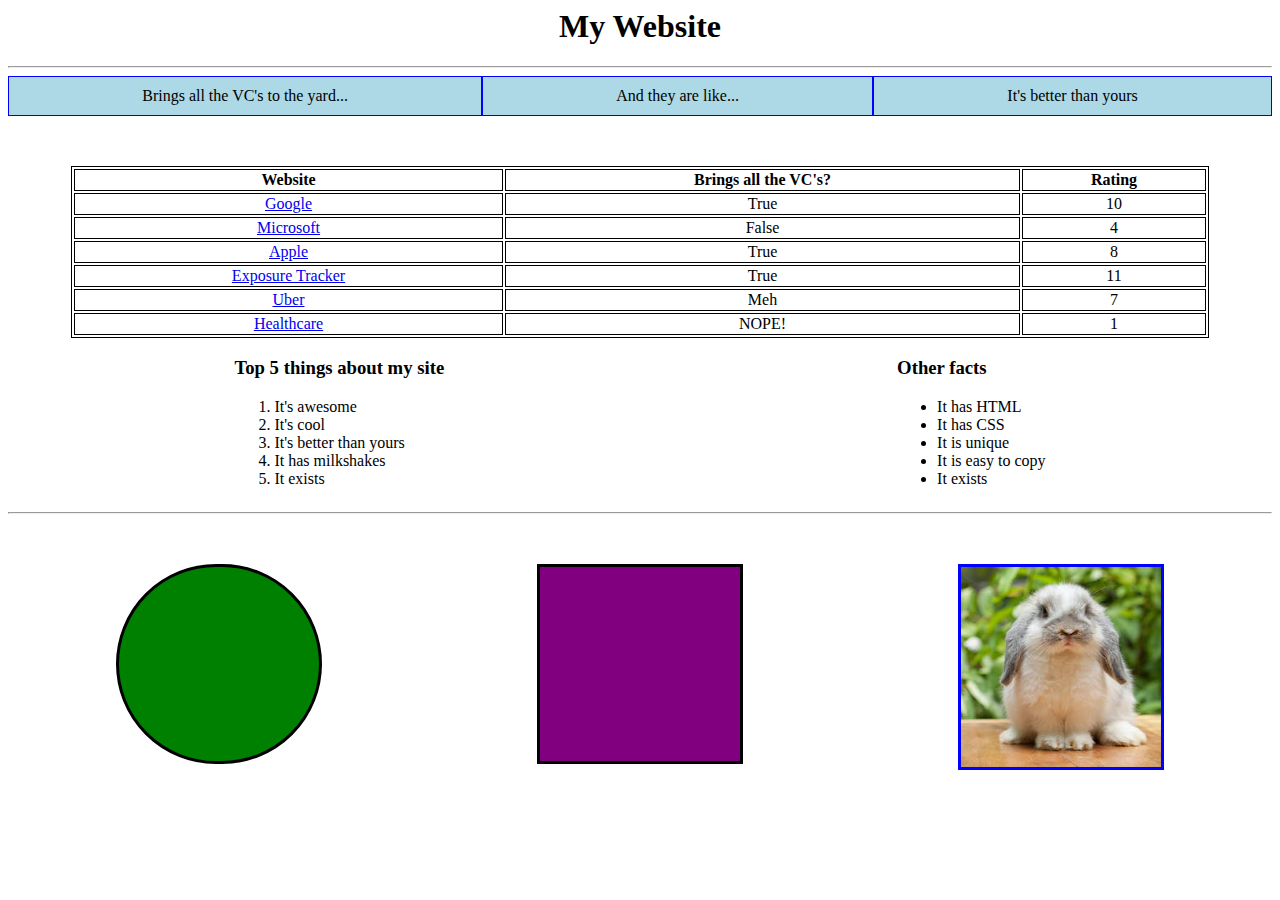
<file: Website1/index.html>
<html>
  <head>
      <meta charset="utf-8">
      <meta name="viewport" content="width=device-width, initial-scale=1.0">
      <title>My Website</title>
      <link rel="stylesheet" type="text/css" href="resources/style.css">
  </head>
  <body>
    <h1>My Website</h1>
    <hr />
    <div class="yard">
      <div class="top"><span>Brings all the VC's to the yard...</span></div>
      <div class="top"><span>And they are like...</span></div>
      <div class="top"><span>It's better than yours</span></div>
    </div>
  
    <table>
      <tr>
          <th>Website</th>
          <th>Brings all the VC's?</th>
          <th>Rating</th>
      </tr>
      <tr>
          <td><a href="https://www.google.com/">Google</a></td>
          <td>True</td>
          <td>10</td>
      </tr>
      <tr>
          <td><a href="https://www.microsoft.com/">Microsoft</a></td>
          <td>False</td>
          <td>4</td>
      </tr>
      <tr>
          <td><a href="https://www.apple.com/">Apple</a></td>
          <td>True</td>
          <td>8</td>
      </tr>
      <tr>
          <td><a href="https://www.vaultexposuretracker.com/">Exposure Tracker</a></td>
          <td>True</td>
          <td>11</td>
      </tr>
      <tr>
          <td><a href="https://www.uber.com/">Uber</a></td>
          <td>Meh</td>
          <td>7</td>
      </tr>
      <tr>
          <td><a href="https://www.healthcare.gov/">Healthcare</a></td>
          <td>NOPE!</td>
          <td>1</td>
      </tr>
    </table>

    <div class="list">
      <div>
        <h3>Top 5 things about my site</h3>
        <ol class="top5">
          <li>It's awesome</li>
          <li>It's cool</li>
          <li>It's better than yours</li>
          <li>It has milkshakes</li>
          <li>It exists</li>
        </ol>
      </div>
      <div>
        <h3>Other facts</h3>
        <ul class="other">
          <li>It has HTML</li>
          <li>It has CSS</li>
          <li>It is unique</li>
          <li>It is easy to copy</li>
          <li>It exists</li>
        </ul>
      </div>
    </div>

    <hr />
    <div class="bottom">
      <div id="circle"></div>
      <div id="square"></div>
      <div><img src="resources/images/rabbit.jpg"/></div>
   </div>
  </body>
</html>
</file>
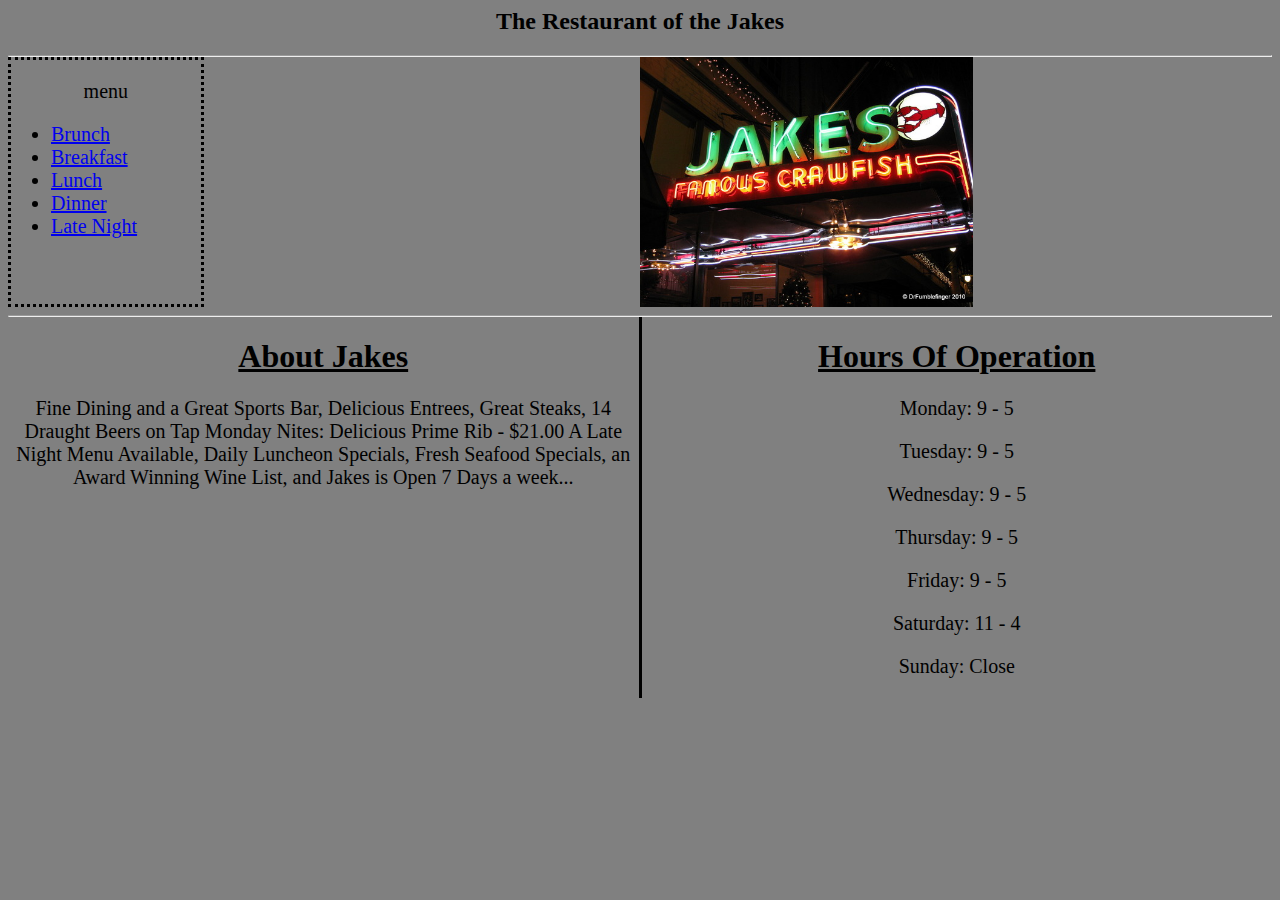
<file: Website2/index.html>
<html>
    <head>
        <meta charset="utf-8">
        <meta name="viewport" content="width=device-width, initial-scale=1.0">
        <title>The Restaurant of the Jakes</title>
        <link rel="stylesheet" type="text/css" href="resources/style.css">
    </head>
    <body>
        <h2>The Restaurant of the Jakes</h2>
        <hr />
        <div class="menu">
            <aside>
                <p>menu</p>
                <ul>
                    <li><a href="#">Brunch</a></li>
                    <li><a href="#">Breakfast</a></li>
                    <li><a href="#">Lunch</a></li>
                    <li><a href="#">Dinner</a></li>
                    <li><a href="3">Late Night</a></li>
                </ul>
            </aside>
            <div class="img"><img src="resources/images/jakes.jpg"/></div>
        </div>
        <hr />
        <div class="bottom">
            <div class="about">
                <h1>About Jakes</h1>
                <p>Fine Dining and a Great Sports Bar, Delicious Entrees, Great Steaks,
                    14 Draught Beers on Tap Monday Nites: Delicious Prime Rib - $21.00
                    A Late Night Menu Available, Daily Luncheon Specials, Fresh Seafood Specials,
                    an Award Winning Wine List, and Jakes is Open 7 Days a week...
                </p>
            </div>
            <div class="hours">
                <h1>Hours Of Operation</h1>
                <div>
                    <p>Monday: 9 - 5</p>
                    <p>Tuesday: 9 - 5</p>
                    <p>Wednesday: 9 - 5</p>
                    <p>Thursday: 9 - 5</p>
                    <p>Friday: 9 - 5</p>
                    <p>Saturday: 11 - 4</p>
                    <p>Sunday: Close</p>
                </div>
            </div>
         </div>











    </body>
</html>
</file>
<file: Website1/resources/style.css>
h1 {
  width: 100%;
  text-align: center;
}

table {
  width: 90%;
  text-align: center;
  margin-left:auto; 
  margin-right:auto;
}

table, th, td {
  border: 1px solid black;
}

img {
  border: 3px solid blue;
  width: 200px;
  height: 200px;
}

.yard {
  width: 100%;
  display: flex;
}

.top {
  justify-content: center;
  display: flex;
  flex-grow: 1;
  border: 1px solid blue;
  background-color: lightblue;
  padding-top: 10px;
  padding-bottom: 10px;
  align-items: center;
  flex-direction: row;
  margin-bottom: 50px; 
}

.list {
  display: flex;
  flex-direction: row;
  width: 100%;
  flex-grow: 1;
  justify-content: space-around;
}

ul ol {
  display: flex;
  justify-content: flex-start;
}

.bottom {
  margin-top: 50px;
  display: flex;
  flex-direction: row;
  width: 100%;
  height: 200px;
  justify-content: space-around;
}

#circle {
	width: 200px;
	background: green;
	-moz-border-radius: 100px;
	-webkit-border-radius: 100px;
  border-radius: 100px;
  border: 3px solid black
}

#square {
	width: 200px;
  background: purple;
  border: 3px solid black
}
</file>
<file: Website2/resources/style.css>
body {
  background-color: gray;
}

h2 {
    width: 100%;
    text-align: center;
  }

aside {
  border: 3px dotted black;
  width:  15%;
}

hr { 
  margin-bottom: 0px; 
}

.img {
  width: 40%;
  height: 250px;
  display: flex;
  justify-content: center;
  margin-left: 350px;
}

li {
  font-size: 20px;
}

h1 {
  text-decoration: underline;
  text-align: center;
}

.menu {
  display: flex;
  flex-direction: row;
  width: 100%;
}

.bottom {
  display: flex;
  flex-direction: row;
}

.about {
  width: 50%;
  border-right: 3px solid black;
}

.hours {
  width: 50%;
}
 
p {
    font-size: 20px;
    text-align: center;
}
</file>
